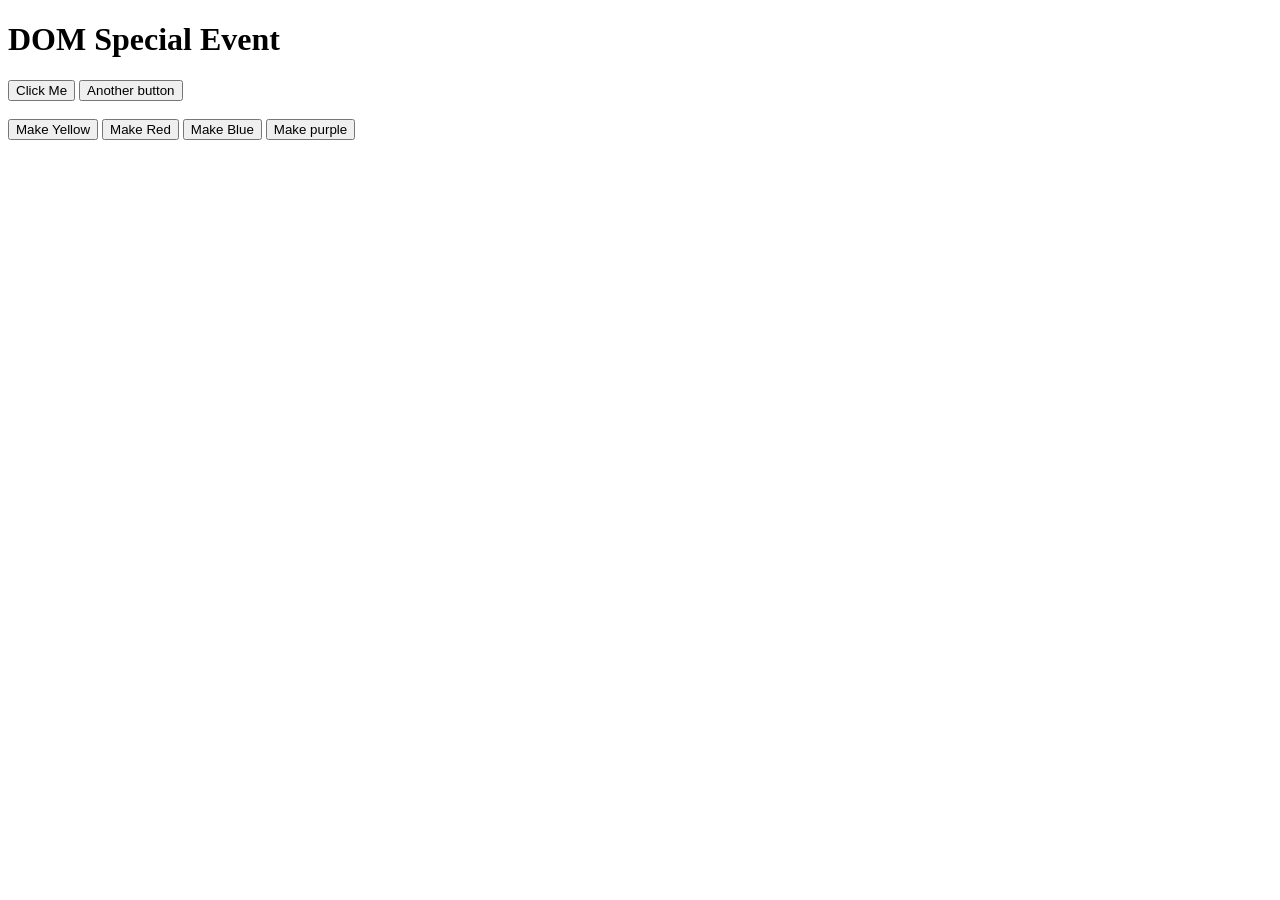
<file: module-25/js-dom-event/index.html>
<!DOCTYPE html>
<html lang="en">
<head>
    <meta charset="UTF-8">
    <meta http-equiv="X-UA-Compatible" content="IE=edge">
    <meta name="viewport" content="width=device-width, initial-scale=1.0">
    <title>JS DOM Events</title>
</head>
<body>
   <h1 onclick="console.log('I am click')">DOM Special Event</h1> 
    <button title="This is a tooltip" onclick="console.log('7')">Click Me</button>
    <button onclick="console.log('65')">Another button</button>
    <br> <br>

    <button onclick="document.body.style.backgroundColor = 'yellow'">Make Yellow</button>
    <!-- option 2 -->
    <button onclick="makeRed()">Make Red</button>
    <!-- option 3 -->
    <button id="make-blue">Make Blue</button>
    <button id="make-purple">Make purple</button>


   <script src="./js/event.js"></script>
   <script>
  
   </script>
</body>
</html>
</file>
